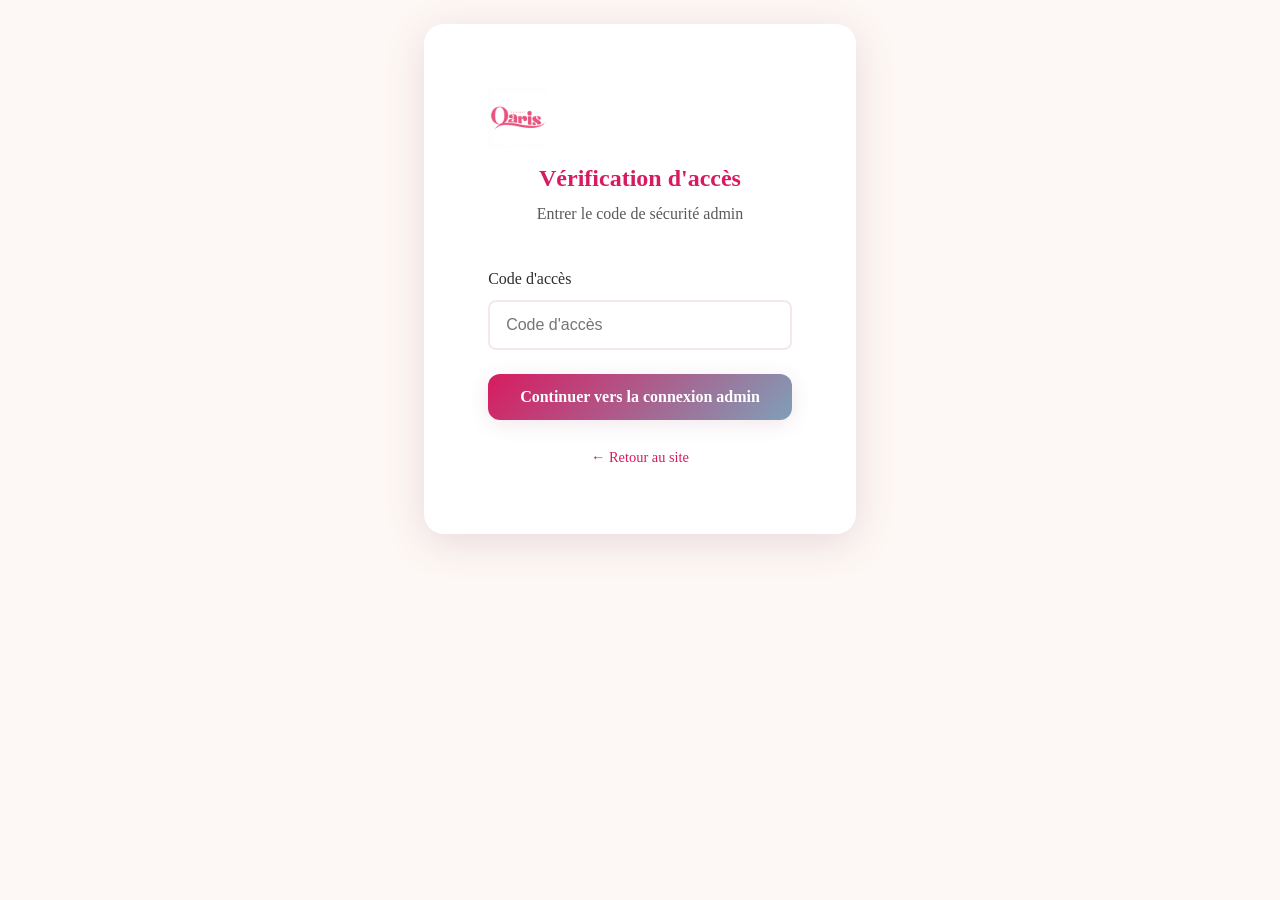
<file: docs/admin/pre-login.html>
<!DOCTYPE html>
<html lang="fr">
<head>
  <meta charset="UTF-8">
  <meta name="viewport" content="width=device-width, initial-scale=1.0">
  <meta name="description" content="Pré-authentification de l'espace administrateur du Cabinet QARIS.">
  <meta name="robots" content="noindex, nofollow">

  <title>Admin - Vérification d'accès | Cabinet QARIS</title>

  <link rel="stylesheet" href="../css/styles.css">
  <link rel="icon" type="image/png" href="../assets/images/logo-quaris.png">
</head>
<body class="admin-body">
  <main role="main">
    <div class="admin-card">
      <div class="admin-logo">
        <img src="../assets/images/logo-quaris.png" alt="Logo Cabinet QARIS">
        <h1>Vérification d'accès</h1>
        <p style="color: var(--text-medium); margin-top: 0.5rem;">Entrer le code de sécurité admin</p>
      </div>

      <form id="pre-login-form" class="admin-form" novalidate>
        <div class="form-group">
          <label for="access-code" class="form-label">Code d'accès</label>
          <input
            type="password"
            id="access-code"
            name="accessCode"
            class="form-input"
            placeholder="Code d'accès"
            required
            aria-required="true"
            autocomplete="one-time-code"
          >
        </div>

        <div id="pre-login-error" class="hidden" role="alert" style="color: #dc3545; margin-bottom: 1rem; text-align: center;">
          Code invalide.
        </div>

        <button type="submit" class="btn btn-primary" style="width: 100%;">
          Continuer vers la connexion admin
        </button>
      </form>

      <div style="text-align: center; margin-top: 1.5rem;">
        <a href="../index.html" style="color: var(--color-primary); font-size: 0.9rem;">← Retour au site</a>
      </div>
    </div>
  </main>

  <script src="../js/config.js" type="module"></script>
  <script src="../js/pre-login.js" type="module"></script>
</body>
</html>
</file>
<file: docs/css/styles.css>
/* ============================================
   CABINET QARIS - DESIGN SYSTEM
   ============================================ */

/* --------------------------------------------
   1. VARIABLES CSS
   -------------------------------------------- */
:root {
  /* ========== DESIGN TOKENS - 4 COULEURS OFFICIELLES QARIS ========== */
  --q-color-1: #E6B7B6;  /* Rose clair */
  --q-color-2: #7FA0B8;  /* Bleu-grise */
  --q-color-3: #E6A15A;  /* Orange */
  --q-color-4: #D81B60;  /* Rose fuchsia */
  
  /* Alias pour compatibilité */
  --qaris-rose-clair: #E6B7B6;
  --qaris-bleu-grise: #7FA0B8;
  --qaris-orange: #E6A15A;
  --qaris-rose-fuchsia: #D81B60;
  
  /* Couleurs principales - Identité QARIS */
  --color-primary: #D81B60;  /* Rose fuchsia (--q-color-4) */
  --color-primary-light: #E6B7B6;  /* Rose clair (--q-color-1) */
  --color-primary-dark: #7FA0B8;  /* Bleu-grise (--q-color-2) */
  
  /* Couleurs secondaires */
  --color-secondary: #E6A15A;  /* Orange (--q-color-3) */
  --color-secondary-light: #E6B7B6;  /* Rose clair (--q-color-1) */
  --color-secondary-dark: #D81B60;  /* Rose fuchsia (--q-color-4) */
  
  /* Couleurs neutres */
  --color-neutral: #7FA0B8;  /* Bleu-grise (--q-color-2) */
  --color-neutral-light: #E6B7B6;  /* Rose clair (--q-color-1) */
  
  /* Accents */
  --color-accent-blue: #7FA0B8;  /* Bleu-grise (--q-color-2) */
  --color-accent-dark: #2D2D2D;  /* Gris foncé (inchangé) */
  
  /* Couleurs de fond */
  --bg-white: #FFFFFF;
  --bg-cream: #FDF8F5;
  --bg-rose-light: #F9F0F3;
  --bg-rose-soft: #F5E8ED;
  
  /* Couleurs accentuées douces */
  --accent-soft-red: #E8A5A5;
  --accent-soft-yellow: #F5E6A3;
  --accent-soft-green: #A8D5BA;
  
  /* Texte */
  --text-dark: #2D2D2D;
  --text-medium: #5A5A5A;
  --text-light: #8A8A8A;
  --text-white: #FFFFFF;
  
  /* Ombres */
  --shadow-sm: 0 2px 8px rgba(138, 56, 86, 0.08);
  --shadow-md: 0 4px 20px rgba(138, 56, 86, 0.12);
  --shadow-lg: 0 8px 40px rgba(138, 56, 86, 0.16);
  --shadow-hover: 0 12px 48px rgba(138, 56, 86, 0.20);
  
  /* Rayons */
  --radius-sm: 8px;
  --radius-md: 12px;
  --radius-lg: 20px;
  --radius-xl: 28px;
  --radius-full: 50%;
  
  /* Espacements */
  --space-xs: 0.5rem;
  --space-sm: 1rem;
  --space-md: 1.5rem;
  --space-lg: 2.5rem;
  --space-xl: 4rem;
  --space-2xl: 6rem;
  --space-3xl: 8rem;
  
  /* Typographie */
  --font-primary: 'Segoe UI', Tahoma, Geneva, Verdana, sans-serif;
  --font-heading: 'Georgia', 'Times New Roman', serif;
  
  /* Transitions */
  --transition-fast: 0.2s ease;
  --transition-normal: 0.3s ease;
  --transition-slow: 0.5s ease;
  --transition-interactive-duration: 0.22s;
  --transition-interactive-ease: cubic-bezier(0.2, 0.7, 0.2, 1);
  
  /* Container */
  --container-max: 1200px;
  --container-padding: 1.5rem;
  --navbar-height: 80px;
}

/* ====== Contact-specific mobile alignment fixes ====== */
@media (max-width: 768px) {
  /* Ensure the contact social title is left-aligned at the edge like other headings */
  .contact-social {
    text-align: left;
  }

  .contact-social__title {
    text-align: left !important;
    width: 100%;
    margin-left: 0;
    margin-right: 0;
    display: block;
  }

  /* Keep the icon row centered under the left-aligned title */
  .contact-social__links {
    justify-content: center;
  }
}

/* --------------------------------------------
   2. RESET & BASE
   -------------------------------------------- */
*, *::before, *::after {
  box-sizing: border-box;
  margin: 0;
  padding: 0;
}

html {
  scroll-behavior: smooth;
  font-size: 16px;
}

body {
  font-family: 'Bricolage Grotesque';
  color: var(--text-dark);
  line-height: 1.6;
  background-color: var(--bg-white);
  overflow-x: hidden;
  display: flex;
  flex-direction: column;
  min-height: 100vh;
}

main {
  display: flex;
  flex-direction: column;
  flex: 1;
}

img {
  max-width: 100%;
  height: auto;
  display: block;
}

a {
  text-decoration: none;
  color: inherit;
  transition: color var(--transition-fast), background-color var(--transition-fast), transform var(--transition-fast), opacity var(--transition-fast), box-shadow var(--transition-fast);
}

ul, ol {
  list-style: none;
}

button {
  cursor: pointer;
  border: none;
  background: none;
  font-family: inherit;
}

/* --------------------------------------------
   3. TYPOGRAPHIE
   -------------------------------------------- */
h1, h2, h3, h4, h5, h6 {
  font-family: var(--font-heading);
  font-weight: 600;
  line-height: 1.2;
  color: var(--text-dark);
}

h1 {
  font-size: clamp(2rem, 5vw, 3.5rem);
}

h2 {
  font-size: clamp(1.75rem, 4vw, 2.75rem);
}

h3 {
  font-size: clamp(1.25rem, 3vw, 1.75rem);
}

h4 {
  font-size: clamp(1.1rem, 2vw, 1.35rem);
}

p {
  margin-bottom: var(--space-sm);
}

.text-center {
  text-align: center;
}

.text-primary {
  color: var(--color-primary);
}

.text-white {
  color: var(--text-white);
}

/* --------------------------------------------
   4. LAYOUT & CONTAINERS
   -------------------------------------------- */
.container {
  max-width: var(--container-max);
  margin: 0 auto;
  padding: 0 var(--container-padding);
}

.section {
  padding: var(--space-2xl) 0;
}

.section-sm {
  padding: var(--space-xl) 0;
}

.section-lg {
  padding: var(--space-3xl) 0;
}

/* ========== ÉVÉNEMENTS - Section CTA Full-Width ========== */
.events-cta {
  /* Perf/overflow: 100% évite le débordement horizontal lié au calcul 100vw */
  width: 100%;
  position: relative;
  left: 0;
  right: 0;
  margin-left: 0;
  margin-right: 0;
  padding: 0;
  display: flex;
  align-items: center;
  justify-content: center;
  flex: 1;
  min-height: auto;
}

.events-cta__inner {
  width: 100%;
  max-width: var(--container-max);
  padding: var(--space-2xl) var(--container-padding);
  display: flex;
  flex-direction: column;
  gap: var(--space-lg);
  align-items: center;
  text-align: center;
  height: 100%;
  justify-content: center;
}

/* Responsive pour mobile */
@media (max-width: 768px) {
  .events-cta__inner {
    padding: var(--space-xl) var(--container-padding);
  }
}

@media (max-width: 480px) {
  .events-cta__inner {
    padding: var(--space-lg) var(--container-padding);
  }
}

/* Backgrounds sections */
.bg-white {
  background-color: var(--bg-white);
}

.bg-cream {
  background-color: var(--bg-cream);
}

.bg-rose-light {
  background-color: var(--bg-rose-light);
}

.bg-rose-soft {
  background-color: var(--bg-rose-soft);
}

.bg-primary {
  background: linear-gradient(135deg, var(--color-primary) 0%, var(--color-primary-dark) 100%);
}

.bg-gradient-warm {
  background: linear-gradient(135deg, var(--bg-cream) 0%, var(--bg-rose-light) 50%, var(--bg-rose-soft) 100%);
}

.bg-gradient-hero {
  background: linear-gradient(135deg, var(--color-primary) 0%, var(--color-neutral) 50%, var(--color-accent-blue) 100%);
}

/* --------------------------------------------
   5. NAVIGATION
   -------------------------------------------- */
.navbar {
  position: fixed;
  top: 0;
  left: 0;
  right: 0;
  z-index: 1000;
  background: rgba(255, 255, 255, 0.95);
  backdrop-filter: blur(10px);
  box-shadow: var(--shadow-sm);
  transition: background-color var(--transition-normal), box-shadow var(--transition-normal);
}

.navbar-container {
  display: flex;
  align-items: center;
  justify-content: space-between;
  height: var(--navbar-height);
  max-width: var(--container-max);
  margin: 0 auto;
  padding: 0 var(--container-padding);
}

.navbar-logo {
  display: flex;
  align-items: center;
  gap: var(--space-sm);
}

.navbar-logo img {
  height: 68px;
  width: auto;
}

.navbar-logo-text {
  font-family: var(--font-heading);
  font-size: 1.5rem;
  font-weight: 700;
  color: var(--color-primary);
}

.navbar-menu {
  display: flex;
  align-items: center;
  gap: var(--space-md);
}

.navbar-link {
  display: inline-flex;
  align-items: center;
  justify-content: center;
  min-height: 44px;
  font-size: 0.95rem;
  font-weight: 500;
  color: var(--text-dark);
  padding: 0.5rem 1rem;
  border: 2px solid transparent;
  border-radius: var(--radius-sm);
  transition: color var(--transition-fast), background-color var(--transition-fast), border-color var(--transition-fast), box-shadow var(--transition-fast), transform var(--transition-fast);
}

.navbar-link:hover {
  color: var(--color-primary);
  background-color: var(--bg-rose-light);
}

.navbar-link.is-active {
  color: var(--color-primary);
  background-color: var(--bg-rose-soft);
  border: 2px solid var(--color-primary);
  font-weight: 600;
  box-shadow: 0 4px 14px rgba(138, 56, 86, 0.14);
}

.navbar-link:focus {
  outline: 2px solid var(--color-primary);
  outline-offset: 2px;
}

/* Mobile menu toggle */
.navbar-toggle {
  display: none;
  flex-direction: column;
  min-width: 44px;
  min-height: 44px;
  gap: 5px;
  padding: 0.5rem;
  background: none;
  border: none;
  cursor: pointer;
  z-index: 1001;
}

.navbar-toggle span {
  display: block;
  width: 25px;
  height: 3px;
  background-color: var(--color-primary);
  border-radius: 3px;
  transition: transform var(--transition-fast), opacity var(--transition-fast), background-color var(--transition-fast);
}

/* Animation du hamburger quand le menu est ouvert */
.navbar-toggle.is-active span:nth-child(1) {
  transform: rotate(45deg) translate(5px, 5px);
}

.navbar-toggle.is-active span:nth-child(2) {
  opacity: 0;
}

.navbar-toggle.is-active span:nth-child(3) {
  transform: rotate(-45deg) translate(7px, -6px);
}

/* --------------------------------------------
   6. BOUTONS
   -------------------------------------------- */
.btn {
  display: inline-flex;
  align-items: center;
  justify-content: center;
  min-height: 44px;
  gap: 0.5rem;
  padding: 0.875rem 2rem;
  font-size: 1rem;
  font-weight: 600;
  border-radius: var(--radius-md);
  transition: transform var(--transition-normal), box-shadow var(--transition-normal), background-color var(--transition-normal), color var(--transition-normal), border-color var(--transition-normal);
  cursor: pointer;
  border: none;
}

.btn-primary {
  background: linear-gradient(135deg, var(--color-primary) 0%, var(--color-primary-dark) 100%);
  color: var(--text-white);
  box-shadow: var(--shadow-md);
}

.btn-primary:hover {
  transform: translateY(-2px);
  box-shadow: var(--shadow-hover);
  background: linear-gradient(135deg, var(--color-primary-light) 0%, var(--color-primary) 100%);
}

.btn-secondary {
  background: var(--bg-white);
  color: var(--color-primary);
  border: 2px solid var(--color-primary);
}

.btn-secondary:hover {
  background: var(--color-primary);
  color: var(--text-white);
  transform: translateY(-2px);
}

.btn-accent {
  background: linear-gradient(135deg, var(--color-accent-blue) 0%, var(--color-neutral) 100%);
  color: var(--text-white);
  box-shadow: var(--shadow-md);
}

.btn-accent:hover {
  transform: translateY(-2px);
  box-shadow: var(--shadow-hover);
}

.btn-ghost {
  background: transparent;
  color: var(--color-primary);
  border: 2px solid transparent;
}

.btn-ghost:hover {
  border-color: var(--color-primary);
  background: var(--bg-rose-light);
}

/* Style spécial pour bouton ghost sur fond primaire (CTA section) */
.btn-ghost-on-primary {
  background: transparent;
  color: white;
  border: 2px solid white;
  transition: background-color var(--transition-normal), color var(--transition-normal), border-color var(--transition-normal), transform var(--transition-normal), box-shadow var(--transition-normal);
}

.btn-ghost-on-primary:hover {
  background: white;
  color: var(--color-primary);
  border-color: white;
}

.btn-sm {
  padding: 0.625rem 1.5rem;
  font-size: 0.9rem;
}

.btn-lg {
  padding: 1rem 2.5rem;
  font-size: 1.1rem;
}

/* --------------------------------------------
   7. CARDS
   -------------------------------------------- */
.card {
  background: var(--bg-white);
  border-radius: var(--radius-lg);
  box-shadow: var(--shadow-md);
  overflow: hidden;
  transition: transform var(--transition-normal), box-shadow var(--transition-normal), background-color var(--transition-normal), border-color var(--transition-normal);
}

.card:hover {
  transform: translateY(-8px);
  box-shadow: var(--shadow-hover);
}

.card-image {
  width: 100%;
  height: 260px;
  object-position: center;
  object-fit: cover;
  display: block;
}

.card-image-top {
  object-position: center top;
}

.card-carousel {
  position: relative;
  width: 100%;
  height: 260px;
  overflow: hidden;
  background: var(--bg-cream);
}

.card-carousel-slide {
  position: absolute;
  inset: 0;
  width: 100%;
  height: 100%;
  object-fit: cover;
  object-position: center top;
  opacity: 0;
  transition: opacity var(--transition-normal);
}

.card-carousel-slide.is-active {
  opacity: 1;
  z-index: 1;
}

.card-carousel-btn {
  position: absolute;
  top: 50%;
  transform: translateY(-50%);
  width: 44px;
  height: 44px;
  border-radius: var(--radius-full);
  border: 1px solid rgba(255, 255, 255, 0.75);
  background: rgba(0, 0, 0, 0.45);
  color: var(--text-white);
  display: inline-flex;
  align-items: center;
  justify-content: center;
  z-index: 2;
  transition: background-color var(--transition-fast), transform var(--transition-fast);
}

.card-carousel-btn--prev {
  left: 10px;
}

.card-carousel-btn--next {
  right: 10px;
}

.card-carousel-btn--zoom {
  top: 12px;
  right: 10px;
  transform: none;
  width: 44px;
  height: 44px;
}

.card-carousel-btn:hover {
  background: rgba(0, 0, 0, 0.62);
}

.card-carousel-btn:focus-visible {
  outline: 2px solid var(--text-white);
  outline-offset: 2px;
}

.card-carousel.is-single-slide .card-carousel-btn--prev,
.card-carousel.is-single-slide .card-carousel-btn--next {
  display: none;
}

body.lightbox-open {
  overflow: hidden;
}

.image-lightbox {
  position: fixed;
  inset: 0;
  z-index: 1600;
  display: grid;
  place-items: center;
  padding: 20px;
}

.image-lightbox[hidden] {
  display: none;
}

.image-lightbox__backdrop {
  position: absolute;
  inset: 0;
  background: rgba(0, 0, 0, 0.78);
}

.image-lightbox__dialog {
  position: relative;
  z-index: 1;
  max-width: min(92vw, 980px);
  max-height: 92vh;
  width: fit-content;
}

.image-lightbox__image {
  max-width: 100%;
  max-height: 92vh;
  width: auto;
  height: auto;
  object-fit: contain;
  border-radius: var(--radius-md);
  box-shadow: 0 14px 42px rgba(0, 0, 0, 0.45);
}

.image-lightbox__close {
  position: absolute;
  top: 10px;
  right: 10px;
  width: 44px;
  height: 44px;
  border-radius: var(--radius-full);
  border: 1px solid rgba(255, 255, 255, 0.75);
  background: rgba(0, 0, 0, 0.56);
  color: var(--text-white);
  display: inline-flex;
  align-items: center;
  justify-content: center;
}

.image-lightbox__close:hover {
  background: rgba(0, 0, 0, 0.72);
}

.image-lightbox__close:focus-visible {
  outline: 2px solid var(--text-white);
  outline-offset: 2px;
}

.card-body {
  padding: var(--space-md);
}

.card-title {
  font-size: 1.25rem;
  margin-bottom: var(--space-xs);
  color: var(--color-primary);
}

.card-text {
  color: var(--text-medium);
  margin-bottom: var(--space-sm);
}

.testimonials-grid {
  align-items: stretch;
}

.testimonials-grid > .card {
  height: 100%;
  min-height: 520px;
  display: flex;
}

.testimonials-grid .card-body {
  display: flex;
  flex-direction: column;
  width: 100%;
}

.testimonials-grid .card-title {
  display: -webkit-box;
  -webkit-box-orient: vertical;
  -webkit-line-clamp: 2;
  line-clamp: 2;
  overflow: hidden;
}

.testimonials-grid .card-text {
  display: -webkit-box;
  -webkit-box-orient: vertical;
  -webkit-line-clamp: 4;
  line-clamp: 4;
  overflow: hidden;
}

.testimonials-grid .testimonial-details {
  margin-top: var(--space-sm);
}

.testimonials-grid .testimonial-details-content {
  max-height: 220px;
  overflow-y: auto;
  padding-right: 0.25rem;
}

.testimonials-grid .card-footer {
  margin-top: var(--space-sm);
}

.testimonial-details {
  margin-top: var(--space-sm);
  padding-top: var(--space-sm);
  border-top: 1px solid var(--bg-rose-soft);
}

.testimonial-details summary {
  display: inline-flex;
  align-items: center;
  gap: 0.35rem;
  cursor: pointer;
  font-weight: 600;
  color: var(--color-primary);
  list-style: none;
}

.testimonial-details summary::-webkit-details-marker {
  display: none;
}

.testimonial-details summary::after {
  content: '+';
  font-size: 1rem;
  line-height: 1;
}

.testimonial-details[open] summary::after {
  content: '-';
}

.testimonial-details summary:focus-visible {
  outline: 2px solid var(--color-primary);
  outline-offset: 3px;
  border-radius: var(--radius-sm);
}

.testimonial-details-content {
  margin-top: var(--space-sm);
  display: grid;
  gap: var(--space-sm);
}

.testimonial-details-content p {
  color: var(--text-medium);
  margin: 0;
}

@media (max-width: 992px) {
  .testimonials-grid > .card {
    min-height: 500px;
  }
}

@media (max-width: 768px) {
  .testimonials-grid > .card {
    min-height: auto;
  }

  .testimonials-grid .card-title,
  .testimonials-grid .card-text {
    min-height: 0;
    -webkit-line-clamp: unset;
    line-clamp: unset;
  }

  .testimonials-grid .testimonial-details-content {
    max-height: none;
    overflow: visible;
    padding-right: 0;
  }
}

.card-footer {
  padding: var(--space-sm) var(--space-md);
  border-top: 1px solid var(--bg-rose-soft);
  display: flex;
  justify-content: space-between;
  align-items: center;
}

/* Card variants */
.card-featured {
  border: 2px solid var(--color-primary);
}

.card-soft {
  background: var(--bg-cream);
  box-shadow: var(--shadow-sm);
}

.card-soft:hover {
  box-shadow: var(--shadow-md);
}

/* --------------------------------------------
   8. HERO SECTION
   -------------------------------------------- */
.hero {
  position: relative;
  overflow: hidden;
  min-height: clamp(640px, 100svh, 860px);
  isolation: isolate;
  background: radial-gradient(circle at 15% 22%, rgba(230, 183, 182, 0.5) 0%, rgba(230, 183, 182, 0) 58%),
    radial-gradient(circle at 86% 18%, rgba(127, 160, 184, 0.4) 0%, rgba(127, 160, 184, 0) 52%),
    linear-gradient(136deg, #e6b7b6 0%, #cd9ec5 44%, #8db7cd 100%);
}

.hero::before,
.hero::after {
  content: '';
  position: absolute;
  inset: 0;
  pointer-events: none;
}

.hero::before {
  z-index: 0;
  background:
    linear-gradient(105deg, rgba(34, 18, 50, 0.6) 5%, rgba(66, 28, 82, 0.36) 44%, rgba(34, 18, 50, 0.08) 76%),
    linear-gradient(28deg, rgba(216, 27, 96, 0.18) 0%, rgba(90, 104, 182, 0.24) 100%);
}

.hero::after {
  z-index: 1;
  background: radial-gradient(circle at center, rgba(0, 0, 0, 0) 38%, rgba(13, 8, 22, 0.24) 100%);
}

.hero-bg {
  position: absolute;
  inset: -2%;
  z-index: -1;
  transform: translateY(-1.5%) scale(1.03);
  transition: transform 700ms ease, filter 700ms ease;
}

.hero-bg-image {
  width: 100%;
  height: 100%;
  object-fit: cover;
  object-position: center 0%;
  opacity: 0.34;
  filter: saturate(106%);
}

.hero__container {
  max-width: 1200px;
  margin: 0 auto;
  padding: clamp(100px, 9vw, 132px) 24px clamp(52px, 6vw, 96px);
  display: grid;
  grid-template-columns: 1.15fr 0.85fr;
  align-items: center;
  gap: clamp(20px, 3vw, 48px);
  position: relative;
  z-index: 2;
}

.hero__content {
  background: rgba(255, 255, 255, 0.18);
  backdrop-filter: blur(12px);
  -webkit-backdrop-filter: blur(12px);
  border: 1px solid rgba(255, 255, 255, 0.28);
  border-radius: 22px;
  padding: clamp(18px, 2.5vw, 32px);
  box-shadow: 0 18px 55px rgba(20, 10, 30, 0.18);
  color: var(--text-white);
}

.hero__badge {
  display: inline-flex;
  align-items: center;
  gap: 10px;
  padding: 8px 12px;
  border-radius: 999px;
  font-weight: 600;
  letter-spacing: 0.02em;
  background: rgba(255, 255, 255, 0.22);
  border: 1px solid rgba(255, 255, 255, 0.3);
  margin-bottom: 12px;
  color: rgba(255, 255, 255, 0.98);
}

.hero-title {
  font-size: clamp(2.4rem, 5vw, 4rem);
  line-height: 1.08;
  letter-spacing: -0.012em;
  margin-bottom: 0;
  color: var(--text-white);
  text-shadow: 0 14px 28px rgba(11, 5, 18, 0.34);
}

.hero__rule {
  width: 88px;
  height: 6px;
  border-radius: 999px;
  margin: 14px 0 18px;
  background: linear-gradient(90deg, rgba(220, 40, 120, 1), rgba(120, 70, 180, 1));
  opacity: 0.9;
}

.hero-subtitle {
  font-size: clamp(1.05rem, 2vw, 1.35rem);
  line-height: 1.55;
  margin-bottom: 0;
  max-width: 56ch;
  color: rgba(255, 255, 255, 0.96);
  text-shadow: 0 2px 8px rgba(0, 0, 0, 0.24);
}

.hero-cta {
  display: flex;
  gap: 12px;
  justify-content: flex-start;
  flex-wrap: wrap;
  margin-top: clamp(18px, 2.2vw, 28px);
}

/* Keep CTA buttons centered in pre-footer sections across pages */
.section.bg-primary .section-header > .hero-cta,
.events-cta .section-header > .hero-cta {
  justify-content: center;
}

.hero .btn {
  width: auto;
}

.hero .btn:focus-visible {
  outline: 3px solid rgba(255, 255, 255, 0.95);
  outline-offset: 2px;
  box-shadow: 0 0 0 6px rgba(120, 70, 180, 0.28);
}

.hero__media {
  position: relative;
  display: flex;
  align-items: center;
  justify-content: center;
  width: min(100%, 470px);
  aspect-ratio: 4 / 5;
  min-height: 0;
  background: transparent;
  perspective: 1400px;
  transform-style: preserve-3d;
}

.hero__media::before {
  content: '';
  position: absolute;
  width: clamp(260px, 68%, 420px);
  aspect-ratio: 1 / 1;
  border-radius: 50%;
  background: radial-gradient(circle, rgba(255, 255, 255, 0.45) 0%, rgba(222, 180, 207, 0.22) 45%, rgba(127, 160, 184, 0.02) 75%);
  transform: translate(8%, 10%);
  filter: blur(6px);
  z-index: -1;
  transition: opacity 450ms ease;
}

.hero__slide {
  position: absolute;
  inset: 0;
  width: 100%;
  height: 100%;
  object-fit: cover;
  object-position: center top;
  border-radius: 24px;
  border: 1px solid rgba(255, 255, 255, 0.35);
  box-shadow: 0 24px 54px rgba(18, 9, 28, 0.34);
  backface-visibility: hidden;
  -webkit-backface-visibility: hidden;
  transform: rotateY(-180deg) translateY(var(--hero-parallax, 0px));
  transition: box-shadow 400ms ease, border-color 300ms ease;
}

.hero__slide.is-active {
  transform: rotateY(0deg) translateY(var(--hero-parallax, 0px));
  z-index: 2;
}

.hero__slide.is-next {
  transform: rotateY(-180deg) translateY(var(--hero-parallax, 0px));
  z-index: 1;
}

.hero__media.is-flipping::before {
  opacity: 0;
}

.hero__media.is-flipping .hero__slide {
  /* Perf: n'activer will-change que pendant l'animation la plus coûteuse */
  will-change: transform;
  box-shadow: none;
  border-color: rgba(255, 255, 255, 0.1);
  transition: transform 2200ms cubic-bezier(0.2, 0.7, 0.1, 1), box-shadow 300ms ease, border-color 300ms ease;
}

.hero__media.is-flipping .hero__slide.is-active {
  transform: rotateY(180deg) translateY(var(--hero-parallax, 0px));
}

.hero__media.is-flipping .hero__slide.is-next {
  transform: rotateY(0deg) translateY(var(--hero-parallax, 0px));
}

.hero:hover .hero-bg {
  transform: translateY(-2.5%) scale(1.045);
  filter: saturate(112%);
}

.hero:hover .hero__slide {
  --hero-parallax: -6px;
  box-shadow: 0 28px 58px rgba(18, 9, 28, 0.4);
}

@media (max-width: 980px) {
  .hero {
    min-height: auto;
  }

  .hero__container {
    grid-template-columns: 1fr;
    text-align: center;
    padding: calc(var(--navbar-height) + 28px) 20px 42px;
  }

  .hero__content {
    margin: 0 auto;
  }

  .hero__rule {
    margin-left: auto;
    margin-right: auto;
  }

  .hero-subtitle {
    margin-left: auto;
    margin-right: auto;
  }

  .hero-cta {
    justify-content: center;
  }

  .hero__media {
    order: 2;
    width: min(100%, 480px);
    margin: 0 auto;
    aspect-ratio: 4 / 5;
  }

  .hero__media::before {
    transform: translate(0, 8%);
  }
}

@media (max-width: 768px) {
  .hero__slide {
    object-fit: cover;
    object-position: center top;
  }
}

@media (max-width: 520px) {
  .hero__container {
    padding: calc(var(--navbar-height) + 20px) 16px 36px;
    gap: 18px;
  }

  .hero-title {
    font-size: clamp(1.75rem, 8.8vw, 2.35rem);
    line-height: 1.12;
  }

  .hero__badge {
    font-size: 0.82rem;
  }

  .hero-cta {
    flex-direction: column;
    align-items: stretch;
  }

  .hero .btn {
    width: 100%;
  }

  .hero__slide {
    width: 100%;
  }

  .hero__media {
    width: 100%;
    max-width: 360px;
    aspect-ratio: 4 / 5;
  }
}

@media (max-width: 380px) {
  .hero__badge {
    font-size: 0.76rem;
    line-height: 1.35;
    text-align: center;
  }
}

@media (prefers-reduced-motion: reduce) {
  .hero-bg,
  .hero__slide,
  .hero .btn {
    transition: none;
  }

  .hero-bg,
  .hero__slide {
    transform: none !important;
  }

  .hero:hover .hero-bg,
  .hero:hover .hero__slide {
    transform: none !important;
  }
}

/* --------------------------------------------
   9. SECTIONS CONTENT
   -------------------------------------------- */
.section-header {
  text-align: center;
  max-width: 700px;
  margin: 0 auto var(--space-xl);
}

.section-title {
  color: var(--color-primary);
  margin-bottom: var(--space-sm);
}

.section-subtitle {
  color: var(--text-medium);
  font-size: 1.1rem;
}

/* Grids */
.grid {
  display: grid;
  gap: var(--space-md);
}

.grid-2 {
  grid-template-columns: repeat(2, 1fr);
}

.grid-3 {
  grid-template-columns: repeat(3, 1fr);
}

.grid-4 {
  grid-template-columns: repeat(4, 1fr);
}

/* Responsive grids */
@media (max-width: 992px) {
  .grid-3,
  .grid-4 {
    grid-template-columns: repeat(2, 1fr);
  }
}

@media (max-width: 768px) {
  .grid-2,
  .grid-3,
  .grid-4 {
    grid-template-columns: 1fr;
  }
}

/* Features list */
.feature-item {
  display: flex;
  align-items: flex-start;
  gap: var(--space-sm);
  padding: var(--space-md);
  background: var(--bg-white);
  border-radius: var(--radius-md);
  box-shadow: var(--shadow-sm);
  transition: transform var(--transition-normal), box-shadow var(--transition-normal), background-color var(--transition-normal), border-color var(--transition-normal);
}

.feature-item:hover {
  box-shadow: var(--shadow-md);
  transform: translateY(-4px);
}

.feature-icon {
  width: 50px;
  height: 50px;
  min-width: 50px;
  display: flex;
  align-items: center;
  justify-content: center;
  background: linear-gradient(135deg, var(--color-primary) 0%, var(--color-primary-light) 100%);
  border-radius: var(--radius-md);
  color: var(--text-white);
  font-size: 1.25rem;
}

.feature-content h4 {
  margin-bottom: 0.5rem;
  color: var(--color-primary);
}

.feature-content p {
  color: var(--text-medium);
  margin: 0;
  font-size: 0.95rem;
}

/* --------------------------------------------
   10. ABOUT SECTION
   -------------------------------------------- */
.about-container {
  display: grid;
  grid-template-columns: 1fr 1fr;
  gap: var(--space-xl);
  align-items: center;
}

.about-image {
  position: relative;
  overflow: hidden;
  border-radius: var(--radius-lg);
}

.about-image img {
  border-radius: var(--radius-lg);
  box-shadow: var(--shadow-lg);
  transition: transform var(--transition-normal), filter var(--transition-normal), box-shadow var(--transition-normal);
  width: 100%;
}

.about-image:hover img {
  transform: scale(1.05);
  filter: brightness(1.05);
}

.about-image-frame {
  position: absolute;
  top: 20px;
  left: 20px;
  right: -20px;
  bottom: -20px;
  border: 3px solid var(--color-primary);
  border-radius: var(--radius-lg);
  z-index: -1;
  transition: transform var(--transition-normal), border-color var(--transition-normal);
}

.about-image:hover .about-image-frame {
  transform: translate(-5px, -5px);
}

.about-content h2 {
  color: var(--color-primary);
  margin-bottom: var(--space-md);
}

.about-content p {
  color: var(--text-medium);
  margin-bottom: var(--space-md);
}

.about-stats {
  display: grid;
  grid-template-columns: repeat(3, 1fr);
  gap: var(--space-md);
  margin-top: var(--space-lg);
}

.stat-item {
  text-align: center;
  padding: var(--space-md);
  background: var(--bg-rose-light);
  border-radius: var(--radius-md);
}

.stat-number {
  font-size: 2rem;
  font-weight: 700;
  color: var(--color-primary);
  display: block;
}

.stat-label {
  font-size: 0.875rem;
  color: var(--text-medium);
}

/* Director card */
.director-card {
  display: grid;
  grid-template-columns: 300px 1fr;
  gap: var(--space-xl);
  background: var(--bg-white);
  border-radius: var(--radius-lg);
  box-shadow: var(--shadow-lg);
  overflow: hidden;
}

.director-image {
  position: relative;
  overflow: hidden;
}

.director-image img {
  width: 100%;
  height: 100%;
  object-fit: cover;
  transition: transform var(--transition-slow), filter var(--transition-slow);
}

.director-image:hover img {
  transform: scale(1.1) rotate(2deg);
  filter: brightness(1.1) contrast(1.05);
}

.director-image::after {
  content: '';
  position: absolute;
  top: 0;
  left: 0;
  right: 0;
  bottom: 0;
  background: linear-gradient(135deg, rgba(138, 56, 86, 0.2) 0%, transparent 100%);
  opacity: 0;
  transition: opacity var(--transition-normal);
}

.director-image:hover::after {
  opacity: 1;
}

.director-info {
  padding: var(--space-lg);
}

.director-info h3 {
  color: var(--color-primary);
  margin-bottom: var(--space-xs);
}

.director-role {
  color: var(--color-secondary);
  font-weight: 500;
  margin-bottom: var(--space-md);
}

.director-bio {
  color: var(--text-medium);
  margin-bottom: var(--space-md);
}

.director-contact {
  display: flex;
  flex-direction: column;
  gap: var(--space-xs);
}

.director-contact a {
  display: flex;
  align-items: center;
  gap: 0.5rem;
  color: var(--color-primary);
  font-weight: 500;
}

.director-contact a:hover {
  color: var(--color-primary-dark);
}

.director-social {
  display: flex;
  gap: var(--space-sm);
  margin-top: var(--space-md);
}

.director-social a {
  width: 44px;
  height: 44px;
  display: flex;
  align-items: center;
  justify-content: center;
  background: var(--bg-rose-light);
  border-radius: var(--radius-full);
  color: var(--color-primary);
  transition: background-color var(--transition-fast), color var(--transition-fast), transform var(--transition-fast), box-shadow var(--transition-fast);
}

.director-social a:hover {
  background: var(--color-primary);
  color: var(--text-white);
}

/* --------------------------------------------
   11. EVENTS SECTION
   -------------------------------------------- */
.events-filter-section {
  text-align: center;
  margin-bottom: var(--space-xl);
}

.events-filter-title {
  font-size: 1.1rem;
  font-weight: 600;
  color: var(--text-dark);
  margin-bottom: var(--space-xs);
  text-transform: uppercase;
  letter-spacing: 1px;
}

.events-filter-line {
  width: 60px;
  height: 3px;
  background: var(--color-primary);
  margin: 0 auto var(--space-md);
  border-radius: 2px;
}

.events-tabs {
  display: flex;
  justify-content: center;
  gap: var(--space-sm);
  flex-wrap: wrap;
}

.tab-btn {
  padding: 0.75rem 1.5rem;
  min-height: 44px;
  font-size: 1rem;
  font-weight: 500;
  color: var(--text-medium);
  background: var(--bg-white);
  border: 2px solid var(--bg-rose-soft);
  border-radius: var(--radius-md);
  cursor: pointer;
  transition: color var(--transition-fast), background-color var(--transition-fast), border-color var(--transition-fast), box-shadow var(--transition-fast), transform var(--transition-fast);
}

.tab-btn:hover {
  background: var(--bg-rose-soft);
  border-color: var(--color-primary);
  color: var(--color-primary);
}

.tab-btn.is-active {
  background: var(--color-primary);
  color: var(--text-white);
  border-color: var(--color-primary);
}

.tab-btn.is-active:hover {
  background: var(--color-primary-dark);
  border-color: var(--color-primary-dark);
}

.events-grid {
  display: grid;
  grid-template-columns: repeat(3, minmax(0, 1fr));
  gap: var(--space-md);
  align-items: stretch;
}

.past-events-grid {
  display: grid;
  grid-template-columns: repeat(3, minmax(0, 1fr));
  gap: var(--space-md);
  align-items: stretch;
}

.past-event-card {
  max-width: none;
  width: 100%;
  margin: 0;
  height: 100%;
  display: flex;
  flex-direction: column;
}

.past-event-carousel {
  height: clamp(200px, 22vw, 280px);
}

.past-event-carousel .card-carousel-slide {
  object-position: center;
}

.past-event-title {
  color: var(--color-primary);
  font-size: 1.05rem;
  line-height: 1.35;
  margin-bottom: var(--space-xs);
}

.past-event-description {
  font-size: 0.92rem;
  line-height: 1.5;
  margin-bottom: 0;
}

.past-event-card .card-body {
  padding: var(--space-sm);
}

.event-card {
  background: var(--bg-white);
  border-radius: var(--radius-lg);
  box-shadow: var(--shadow-md);
  overflow: hidden;
  transition: transform var(--transition-normal), box-shadow var(--transition-normal), background-color var(--transition-normal), border-color var(--transition-normal);
  display: flex;
  flex-direction: column;
  height: 100%;
}

.event-card.fade-in {
  animation: fadeIn 0.4s ease-in-out;
}

.event-card:hover {
  transform: translateY(-8px);
  box-shadow: var(--shadow-hover);
}

.event-badge {
  position: absolute;
  top: var(--space-sm);
  left: var(--space-sm);
  padding: 0.375rem 0.875rem;
  font-size: 0.75rem;
  font-weight: 600;
  text-transform: uppercase;
  border-radius: var(--radius-sm);
}

.event-badge-formation {
  background: var(--accent-soft-red);
  color: var(--color-primary-dark);
}

.event-badge-atelier {
  background: var(--accent-soft-yellow);
  color: var(--color-accent-dark);
}

.event-badge-evenement {
  background: var(--accent-soft-green);
  color: var(--color-neutral);
}

.event-image-wrapper {
  position: relative;
}

.event-image {
  width: 100%;
  height: 200px;
  object-fit: cover;
}

.event-content {
  padding: var(--space-md);
  display: flex;
  flex-direction: column;
  gap: 0.35rem;
  flex: 1;
}

.event-date {
  display: flex;
  align-items: center;
  gap: 0.5rem;
  font-size: 0.875rem;
  color: var(--color-secondary);
  margin-bottom: var(--space-xs);
}

.event-title {
  font-size: 1.25rem;
  color: var(--color-primary);
  margin-bottom: var(--space-xs);
}

.event-description {
  color: var(--text-medium);
  font-size: 0.95rem;
  margin-bottom: 0;
}

.event-text {
  color: var(--text-medium);
  font-size: 0.9rem;
  margin-top: 0;
  margin-bottom: var(--space-sm);
}

.event-meta {
  display: flex;
  justify-content: space-between;
  align-items: center;
  padding-top: var(--space-sm);
  border-top: 1px solid var(--bg-rose-soft);
  gap: var(--space-sm);
  margin-top: auto;
}

@media (max-width: 1100px) {
  .events-grid {
    grid-template-columns: repeat(2, minmax(0, 1fr));
  }

  .past-events-grid {
    grid-template-columns: repeat(2, minmax(0, 1fr));
  }

  .past-event-carousel {
    height: 240px;
  }
}

@media (max-width: 768px) {
  .events-grid {
    grid-template-columns: 1fr;
  }

  .past-events-grid {
    grid-template-columns: 1fr;
  }

  .past-event-carousel {
    height: 300px;
  }
}

.event-price {
  font-weight: 700;
  color: var(--color-primary);
  flex-shrink: 0;
}

/* Responsivité mobile pour les boutons */
@media (max-width: 768px) {
  .event-meta {
    justify-content: space-between;
    flex-wrap: wrap;
  }
  
  .event-meta .btn {
    width: auto;
    flex-shrink: 0;
  }
}

@media (max-width: 480px) {
  .event-meta {
    justify-content: space-between;
  }
  
  .event-meta .btn {
    width: auto;
    flex-shrink: 0;
  }
}

/* --------------------------------------------
   12. CONTACT SECTION
   -------------------------------------------- */
.contact-container {
  display: grid;
  grid-template-columns: 1fr 1fr;
  gap: var(--space-xl);
}

.contact-info {
  display: flex;
  flex-direction: column;
  gap: var(--space-md);
}

.contact-card {
  display: flex;
  align-items: flex-start;
  gap: var(--space-sm);
  padding: var(--space-md);
  background: var(--bg-white);
  border-radius: var(--radius-md);
  box-shadow: var(--shadow-sm);
}

.contact-icon {
  width: 50px;
  height: 50px;
  min-width: 50px;
  display: flex;
  align-items: center;
  justify-content: center;
  background: var(--bg-rose-light);
  border-radius: var(--radius-md);
  color: var(--color-primary);
  font-size: 1.25rem;
}

.contact-details h4 {
  color: var(--color-primary);
  margin-bottom: 0.25rem;
}

.contact-details p {
  color: var(--text-medium);
  margin: 0;
}

.contact-form-wrapper {
  background: var(--bg-white);
  padding: var(--space-lg);
  border-radius: var(--radius-lg);
  box-shadow: var(--shadow-md);
}

.contact-form-wrapper h3 {
  color: var(--color-primary);
  margin-bottom: var(--space-md);
}

.form-group {
  margin-bottom: var(--space-md);
}

.form-label {
  display: block;
  margin-bottom: 0.5rem;
  font-weight: 500;
  color: var(--text-dark);
}

.form-input,
.form-textarea,
.form-select {
  width: 100%;
  padding: 0.875rem 1rem;
  font-size: 1rem;
  border: 2px solid var(--bg-rose-soft);
  border-radius: var(--radius-sm);
  background: var(--bg-white);
  color: var(--text-dark);
  transition: border-color var(--transition-fast), box-shadow var(--transition-fast), background-color var(--transition-fast);
}

.form-input:focus,
.form-textarea:focus,
.form-select:focus {
  outline: none;
  border-color: var(--color-primary);
  box-shadow: 0 0 0 3px rgba(138, 56, 86, 0.1);
}

.form-textarea {
  min-height: 150px;
  resize: vertical;
}

.form-checkbox-wrapper {
  display: flex;
  align-items: flex-start;
  gap: 0.5rem;
}

.form-checkbox {
  width: 20px;
  height: 20px;
  margin-top: 2px;
  accent-color: var(--color-primary);
}

.form-checkbox-label {
  font-size: 0.9rem;
  color: var(--text-medium);
}

.map-container {
  margin-top: var(--space-xl);
  border-radius: var(--radius-lg);
  overflow: hidden;
  box-shadow: var(--shadow-md);
}

.map-container iframe {
  width: 100%;
  height: 400px;
  border: none;
}

/* --------------------------------------------
   13. ADMIN PAGES
   -------------------------------------------- */
.admin-body {
  background: var(--bg-cream);
  min-height: 100vh;
  display: flex;
  align-items: center;
  justify-content: center;
  padding: var(--space-md);
}

.admin-card {
  width: 100%;
  max-width: 450px;
  background: var(--bg-white);
  padding: var(--space-xl);
  border-radius: var(--radius-lg);
  box-shadow: var(--shadow-lg);
}

.admin-logo {
  text-align: center;
  margin-bottom: var(--space-lg);
}

.admin-logo img {
  height: 60px;
  margin-bottom: var(--space-sm);
}

.admin-logo h1 {
  font-size: 1.5rem;
  color: var(--color-primary);
}

.admin-form .form-group {
  margin-bottom: var(--space-md);
}

.admin-dashboard {
  display: grid;
  grid-template-columns: 280px 1fr;
  min-height: 100vh;
}

/* Responsivité mobile - Sidebar mince */
@media (max-width: 768px) {
  .admin-dashboard {
    grid-template-columns: 80px 1fr;
  }
}

@media (max-width: 480px) {
  .admin-dashboard {
    grid-template-columns: 80px 1fr;
  }
}

.admin-sidebar {
  background: var(--color-accent-dark);
  color: var(--text-white);
  padding: var(--space-lg);
}

.admin-sidebar-logo {
  display: flex;
  align-items: center;
  gap: var(--space-sm);
  margin-bottom: var(--space-xl);
}

@media (max-width: 768px) {
  .admin-sidebar-logo {
    margin-bottom: var(--space-md);
  }
}

.admin-sidebar-logo img {
  height: 40px;
}

.admin-sidebar-logo span {
  font-family: var(--font-heading);
  font-size: 1.25rem;
  font-weight: 600;
}

.admin-nav {
  display: flex;
  flex-direction: column;
  gap: var(--space-xs);
}

.admin-nav-item {
  display: flex;
  align-items: center;
  gap: 0.75rem;
  padding: 0.75rem 1rem;
  border-radius: var(--radius-sm);
  color: rgba(255, 255, 255, 0.8);
  transition: background-color var(--transition-fast), color var(--transition-fast), transform var(--transition-fast), box-shadow var(--transition-fast);
}

.admin-nav-item:hover,
.admin-nav-item.is-active {
  background: rgba(255, 255, 255, 0.1);
  color: var(--text-white);
}

.admin-main {
  padding: var(--space-lg);
  overflow-y: auto;
}

/* Responsivité mobile */
@media (max-width: 768px) {
  .admin-main {
    padding: var(--space-md);
  }
}

.admin-header {
  display: flex;
  justify-content: space-between;
  align-items: center;
  margin-bottom: var(--space-lg);
  padding-bottom: var(--space-md);
  border-bottom: 1px solid var(--bg-rose-soft);
}

@media (max-width: 768px) {
  .admin-header {
    flex-direction: column;
    align-items: flex-start;
    margin-bottom: var(--space-md);
    padding-bottom: var(--space-sm);
  }
}

.admin-header h2 {
  color: var(--color-primary);
}

.admin-stats {
  display: grid;
  grid-template-columns: repeat(4, 1fr);
  gap: var(--space-md);
  margin-bottom: var(--space-xl);
}

/* Responsivité mobile */
@media (max-width: 1024px) {
  .admin-stats {
    grid-template-columns: repeat(2, 1fr);
  }
}

@media (max-width: 768px) {
  .admin-stats {
    grid-template-columns: repeat(2, 1fr);
    gap: var(--space-sm);
  }
}

.admin-stat-card {
  background: var(--bg-white);
  padding: var(--space-md);
  border-radius: var(--radius-md);
  box-shadow: var(--shadow-sm);
}

.admin-stat-value {
  font-size: 2rem;
  font-weight: 700;
  color: var(--color-primary);
}

.admin-stat-label {
  color: var(--text-medium);
  font-size: 0.875rem;
}

.admin-table-wrapper {
  background: var(--bg-white);
  border-radius: var(--radius-md);
  box-shadow: var(--shadow-sm);
  overflow: hidden;
}

/* Sur mobile : permettre le scroll horizontal pour voir toutes les colonnes */
@media (max-width: 768px) {
  .admin-table-wrapper {
    overflow-x: auto;
    overflow-y: hidden;
    -webkit-overflow-scrolling: touch;
  }
}

.admin-table {
  width: 100%;
  border-collapse: collapse;
}

@media (max-width: 768px) {
  .admin-table {
    min-width: 900px;
  }
}

.admin-table th,
.admin-table td {
  padding: 1rem;
  text-align: left;
  border-bottom: 1px solid var(--bg-rose-soft);
}

@media (max-width: 768px) {
  .admin-table th,
  .admin-table td {
    padding: 0.75rem;
    font-size: 0.9rem;
  }
}

.admin-table th {
  background: var(--bg-rose-light);
  color: var(--color-primary);
  font-weight: 600;
}

.admin-table tr:hover {
  background: var(--bg-cream);
}

.admin-row-actions {
  display: flex;
  gap: 0.5rem;
  flex-wrap: wrap;
}

@media (max-width: 768px) {
  .admin-row-actions {
    gap: 0.35rem;
  }
  
  .admin-row-actions .btn {
    padding: 0.5rem 0.75rem;
    font-size: 0.8rem;
    min-height: 36px;
  }
}

.status-badge {
  display: inline-block;
  padding: 0.25rem 0.75rem;
  font-size: 0.75rem;
  font-weight: 600;
  border-radius: var(--radius-full);
}

.status-pending {
  background: var(--accent-soft-yellow);
  color: var(--color-accent-dark);
}

.status-confirmed {
  background: var(--accent-soft-green);
  color: var(--color-neutral);
}

.status-cancelled {
  background: var(--accent-soft-red);
  color: var(--color-primary-dark);
}

.status-active {
  background: var(--accent-soft-green);
  color: var(--color-neutral);
}

.status-inactive {
  background: var(--bg-rose-soft);
  color: var(--text-medium);
}

#registration-modal,
#info-modal,
#event-modal {
  position: fixed;
  inset: 0;
  z-index: 1600;
  display: flex;
  align-items: center;
  justify-content: center;
  padding: 1rem;
}

.modal-overlay {
  position: absolute;
  inset: 0;
  background: rgba(24, 18, 28, 0.58);
  backdrop-filter: blur(2px);
}

.modal-content {
  position: relative;
  width: min(100%, 560px);
  max-height: calc(100vh - 2rem);
  overflow-y: auto;
  background: var(--bg-white);
  border-radius: var(--radius-lg);
  padding: 1.15rem;
  box-shadow: var(--shadow-lg);
  z-index: 1;
}

.modal-close {
  position: absolute;
  top: 0.65rem;
  right: 0.75rem;
  width: 36px;
  height: 36px;
  border: 0;
  border-radius: var(--radius-full);
  background: transparent;
  font-size: 1.4rem;
  color: var(--text-medium);
  cursor: pointer;
}

.modal-close:hover {
  background: var(--bg-rose-soft);
  color: var(--color-primary);
}

.qaris-registration-modal {
  width: min(100%, 640px);
}

.registration-summary-card {
  background: var(--bg-rose-light);
  border: 1px solid var(--bg-rose-soft);
  border-radius: var(--radius-md);
  padding: 0.8rem 0.95rem;
  margin-bottom: 1rem;
}

.registration-summary-label {
  margin: 0;
  color: var(--text-medium);
  font-size: 0.86rem;
}

.registration-summary-title {
  margin: 0.35rem 0 0.5rem;
  color: var(--color-primary);
}

.registration-summary-meta {
  display: flex;
  align-items: center;
  justify-content: space-between;
  gap: 0.75rem;
  flex-wrap: wrap;
}

.registration-summary-price {
  font-weight: 700;
  color: var(--color-primary-dark);
}

.payment-section {
  border: 1px dashed var(--color-primary-light);
  border-radius: var(--radius-md);
  padding: 0.8rem;
  margin-bottom: 0.95rem;
  background: rgba(230, 183, 182, 0.14);
}

.payment-section-title {
  margin: 0 0 0.35rem;
  color: var(--color-primary);
  font-size: 1rem;
}

.payment-help {
  margin: 0 0 0.65rem;
  color: var(--text-medium);
  font-size: 0.92rem;
}

.payment-number {
  color: var(--color-primary-dark);
  letter-spacing: 0.3px;
}

.free-registration-note {
  margin: 0 0 0.95rem;
  padding: 0.7rem 0.8rem;
  border-radius: var(--radius-sm);
  background: var(--accent-soft-green);
  color: var(--color-neutral);
  font-size: 0.9rem;
}

.admin-sidebar {
  position: sticky;
  top: 0;
  height: 100vh;
  overflow-y: auto;
}

/* Responsivité mobile - Sidebar plus mince */
@media (max-width: 768px) {
  .admin-sidebar {
    width: 80px;
    padding: var(--space-md);
  }
  
  .admin-sidebar-logo span {
    display: none;
  }
  
  .admin-sidebar-logo {
    justify-content: center;
  }
  
  .admin-nav-item {
    justify-content: center;
    padding: 0.75rem;
  }
  
  .admin-nav-item span:last-child {
    display: none;
  }
}

.admin-main {
  background: linear-gradient(180deg, rgba(255, 255, 255, 0.45) 0%, rgba(246, 237, 228, 0.35) 100%);
}

.admin-header-enhanced {
  gap: var(--space-md);
  flex-wrap: wrap;
}

.admin-header-actions {
  display: flex;
  align-items: center;
  gap: 0.75rem;
  flex-wrap: wrap;
}

@media (max-width: 768px) {
  .admin-header-actions {
    gap: 0.5rem;
  }
  
  .admin-header-actions .btn {
    padding: 0.5rem 1rem;
    font-size: 0.85rem;
    min-height: 36px;
  }
}

.admin-section {
  margin-bottom: var(--space-xl);
}

.admin-section-head {
  display: flex;
  justify-content: space-between;
  align-items: flex-end;
  gap: var(--space-sm);
  margin-bottom: var(--space-sm);
  flex-wrap: wrap;
}

@media (max-width: 768px) {
  .admin-section-head {
    flex-direction: column;
    align-items: stretch;
  }
  
  .admin-section-head > * {
    width: 100%;
  }
}

.admin-toolbar {
  display: flex;
  align-items: center;
  gap: 0.75rem;
  flex-wrap: wrap;
  margin-bottom: 1rem;
}

/* Responsivité mobile - Toolbar sur une seule colonne */
@media (max-width: 1024px) {
  .admin-toolbar {
    display: grid;
    grid-template-columns: 1fr 1fr;
    gap: 0.75rem;
  }
}

@media (max-width: 768px) {
  .admin-toolbar {
    display: grid;
    grid-template-columns: 1fr;
    gap: 0.75rem;
  }
}

.admin-control {
  min-height: 42px;
  border-radius: var(--radius-sm);
  border: 1px solid var(--bg-rose-soft);
  padding: 0.55rem 0.75rem;
  font: inherit;
  background: var(--bg-white);
  color: var(--text-dark);
}

.admin-control:focus {
  border-color: var(--color-primary);
}

.admin-control-input {
  flex: 1 1 250px;
  min-width: 150px;
  width: 100%;
}

@media (max-width: 768px) {
  .admin-control-input {
    flex: 1 1 auto;
    min-width: 100px;
  }
}

.admin-control-select {
  min-width: 210px;
}

@media (max-width: 768px) {
  .admin-control-select {
    min-width: 100%;
    flex: 1;
  }
}

.admin-table td {
  vertical-align: top;
}

.admin-empty-state {
  text-align: center;
  color: var(--text-medium);
  padding: 1.25rem 1rem;
}

.admin-row-actions {
  display: flex;
  gap: 0.5rem;
  flex-wrap: wrap;
}

.admin-main .btn {
  width: auto;
}

.admin-row-actions .btn {
  width: auto;
}

.admin-pagination {
  display: flex;
  justify-content: flex-end;
  align-items: center;
  gap: 0.75rem;
  margin-top: 0.75rem;
}

/* Responsivité mobile */
@media (max-width: 768px) {
  .admin-pagination {
    justify-content: center;
    gap: 0.5rem;
    flex-wrap: wrap;
  }
  
  .admin-pagination .btn {
    padding: 0.5rem 1rem;
    font-size: 0.85rem;
    min-height: 36px;
  }
}

.admin-skeleton-row td {
  padding-top: 0.85rem;
  padding-bottom: 0.85rem;
}

.admin-skeleton-line {
  display: block;
  height: 0.82rem;
  border-radius: var(--radius-full);
  background: linear-gradient(90deg, rgba(232, 214, 221, 0.55) 25%, rgba(242, 231, 236, 0.95) 50%, rgba(232, 214, 221, 0.55) 75%);
  background-size: 220% 100%;
  animation: adminShimmer 1.1s linear infinite;
}

@keyframes adminShimmer {
  0% {
    background-position: 200% 0;
  }
  100% {
    background-position: -200% 0;
  }
}

.admin-toast {
  position: fixed;
  right: 1rem;
  bottom: 1rem;
  z-index: 3000;
  min-width: 240px;
  max-width: 420px;
  padding: 0.8rem 1rem;
  border-radius: var(--radius-md);
  box-shadow: var(--shadow-lg);
  background: var(--color-accent-dark);
  color: var(--text-white);
  opacity: 0;
  transform: translateY(8px);
  transition: opacity 220ms ease, transform 220ms ease;
}

.admin-toast.is-success {
  background: var(--color-neutral);
}

.admin-toast.is-error {
  background: var(--color-primary-dark);
}

.admin-toast.is-visible {
  opacity: 1;
  transform: translateY(0);
}

/* --------------------------------------------
   14. FOOTER
   -------------------------------------------- */
.footer {
  background: linear-gradient(to right, #E6B7B6 0%, #E6B7B6 25%, #7FA0B8 25%, #7FA0B8 50%, #E6A15A 50%, #E6A15A 75%, #D81B60 75%, #D81B60 100%);
  color: var(--text-white);
  padding-top: var(--space-2xl);
}

.footer-container {
  max-width: var(--container-max);
  margin: 0 auto;
  padding: 0 var(--container-padding);
}

.footer-grid {
  display: grid;
  grid-template-columns: 2fr 1fr 1fr 1fr;
  gap: var(--space-xl);
  padding-bottom: var(--space-xl);
}

/* Responsivité mobile */
@media (max-width: 768px) {
  .footer-grid {
    grid-template-columns: 1fr;
  }
}

.footer-brand img {
  height: 50px;
  margin-bottom: var(--space-sm);
}

.footer-brand p {
  color: rgba(255, 255, 255, 0.7);
  margin-bottom: var(--space-md);
}

.footer-title {
  font-size: 1.1rem; 
  font-weight: 600;
  margin-bottom: var(--space-md);
  color: var(--text-white);
} 

.footer-links {
  display: flex;
  flex-direction: column;
  gap: 0.75rem;
}

/* Responsivité mobile - centrer les liens */
@media (max-width: 768px) {
  .footer-links {
    align-items: center;
    text-align: center;
  }
}

.footer-links a {
  color: rgba(255, 255, 255, 0.7);
  display: inline-flex;
  align-items: center;
  min-height: 44px;
  transition: color var(--transition-fast), transform var(--transition-fast);
}

.footer-links a:hover {
  color: var(--text-white);
  transform: translateX(4px);
}

.footer-contact p {
  display: flex;
  align-items: center;
  justify-content: center;
  gap: 0.5rem;
  color: rgba(255, 255, 255, 0.7);
  margin-bottom: 0.75rem;
}

.footer-social {
  display: flex;
  gap: var(--space-sm);
  margin-top: var(--space-md);
}

.footer-social a {
  width: 44px;
  height: 44px;
  display: flex;
  align-items: center;
  justify-content: center;
  background: rgba(255, 255, 255, 0.1);
  border-radius: var(--radius-full);
  color: var(--text-white);
  transition: background-color var(--transition-fast), color var(--transition-fast), transform var(--transition-fast), box-shadow var(--transition-fast);
}

.footer-social a:hover {
  background: var(--color-primary);
}

.footer-bottom {
  border-top: 1px solid rgba(255, 255, 255, 0.1);
  padding: var(--space-md) 0;
  display: flex;
  justify-content: space-between;
  align-items: center;
  flex-wrap: wrap;
  gap: var(--space-sm);
}

.footer-bottom p {
  color: rgba(255, 255, 255, 0.5);
  font-size: 0.875rem;
  margin: 0;
}

.footer-bottom-links {
  display: flex;
  gap: var(--space-md);
}

/* Responsive: center and stack footer-bottom on mobile */
@media (max-width: 768px) {
  .footer-bottom {
    justify-content: center;
    flex-direction: column;
    text-align: center;
    gap: var(--space-sm);
  }

  .footer-bottom-links {
    justify-content: center;
    margin-top: var(--space-sm);
    gap: var(--space-md);
  }
}

.footer-bottom-links a {
  color: rgba(255, 255, 255, 0.5);
  font-size: 0.875rem;
}

.footer-bottom-links a:hover {
  color: var(--text-white);
}

/* --------------------------------------------
   15. ANIMATIONS
   -------------------------------------------- */
@keyframes fadeIn {
  from {
    opacity: 0;
    transform: translateY(20px);
  }
  to {
    opacity: 1;
    transform: translateY(0);
  }
}

@keyframes slideInLeft {
  from {
    opacity: 0;
    transform: translateX(-30px);
  }
  to {
    opacity: 1;
    transform: translateX(0);
  }
}

@keyframes slideInRight {
  from {
    opacity: 0;
    transform: translateX(30px);
  }
  to {
    opacity: 1;
    transform: translateX(0);
  }
}

@keyframes pulse {
  0%, 100% {
    transform: scale(1);
  }
  50% {
    transform: scale(1.05);
  }
}

.animate-fade-in {
  animation: fadeIn 0.6s ease forwards;
}

.animate-slide-left {
  animation: slideInLeft 0.6s ease forwards;
}

.animate-slide-right {
  animation: slideInRight 0.6s ease forwards;
}

/* Hover animations */
.hover-lift {
  transition: transform var(--transition-normal), box-shadow var(--transition-normal);
}

.hover-lift:hover {
  transform: translateY(-4px);
}

/* --------------------------------------------
   16. UTILITAIRES
   -------------------------------------------- */
.sr-only {
  position: absolute;
  width: 1px;
  height: 1px;
  padding: 0;
  margin: -1px;
  overflow: hidden;
  clip: rect(0, 0, 0, 0);
  white-space: nowrap;
  border: 0;
}

.hidden {
  display: none !important;
}

.visible {
  display: block !important;
}

.text-small {
  font-size: 0.875rem;
}

.text-large {
  font-size: 1.125rem;
}

.mt-1 { margin-top: var(--space-xs); }
.mt-2 { margin-top: var(--space-sm); }
.mt-3 { margin-top: var(--space-md); }
.mt-4 { margin-top: var(--space-lg); }

.mb-1 { margin-bottom: var(--space-xs); }
.mb-2 { margin-bottom: var(--space-sm); }
.mb-3 { margin-bottom: var(--space-md); }
.mb-4 { margin-bottom: var(--space-lg); }

/* --------------------------------------------
   17. RESPONSIVE
   -------------------------------------------- */
@media (max-width: 1024px) {
  .grid-4 {
    grid-template-columns: repeat(2, 1fr);
  }
  
  .admin-dashboard {
    grid-template-columns: 1fr;
  }
  
  .admin-sidebar {
    display: none;
  }

  .admin-main {
    padding: var(--space-md);
  }

  .admin-header-actions {
    justify-content: flex-start;
  }
  
  .footer-grid {
    grid-template-columns: repeat(2, 1fr);
  }
}

@media (max-width: 768px) {
  :root {
    --container-padding: 1rem;
  }
  
  .navbar-menu {
    position: fixed;
    top: var(--navbar-height);
    left: 0;
    right: 0;
    background: var(--bg-white);
    flex-direction: column;
    padding: var(--space-md);
    box-shadow: var(--shadow-md);
    transform: translateY(-150%);
    /* SAFE FIXES: transition ciblée pour éviter un coût inutile sur toutes les propriétés */
    transition: transform var(--transition-normal);
    z-index: 999;
    gap: 0;
    max-height: calc(100vh - var(--navbar-height));
    overflow-y: auto;
  }
  
  .navbar-menu.is-open {
    transform: translateY(0);
  }
  
  .navbar-menu .navbar-link {
    padding: 1rem;
    border-bottom: 1px solid var(--bg-rose-soft);
    text-align: center;
    width: 100%;
  }
  
  .navbar-menu .navbar-link:last-child {
    border-bottom: none;
  }
  
  .navbar-toggle {
    display: flex;
  }

  .navbar-logo img {
    height: 56px;
  }
  
  .grid-2,
  .grid-3,
  .grid-4 {
    grid-template-columns: 1fr;
  }
  
  .about-container {
    grid-template-columns: 1fr;
  }
  
  .about-image {
    order: -1;
  }
  
  .director-card {
    grid-template-columns: 1fr;
  }
  
  .director-image {
    /* Increase height on mobile so the full portrait is visible */
    min-height: 420px;
    display: flex;
    align-items: center;
    justify-content: center;
    overflow: hidden;
  }

  .director-image img {
    /* Show the full image on mobile without hard cropping */
    object-fit: contain;
    max-height: 100%;
    width: auto;
  }
  
  .contact-container {
    grid-template-columns: 1fr;
  }

  /* Improve contact cards wrapping on small screens */
  .contact-card {
    align-items: flex-start;
  }

  .contact-details {
    min-width: 0;
  }

  .contact-card p {
    word-break: break-word;
  }
  
  .hero-cta {
    flex-direction: column;
  }
  
  .btn {
    width: 100%;
  }

  .admin-main .btn,
  .admin-row-actions .btn,
  .admin-pagination .btn {
    width: auto;
  }
  
  .admin-stats {
    grid-template-columns: repeat(2, 1fr);
  }

  .admin-toolbar {
    flex-direction: column;
    align-items: stretch;
  }

  .admin-control-input,
  .admin-control-select {
    width: 100%;
    min-width: 0;
  }

  .admin-pagination {
    justify-content: space-between;
  }

  .admin-header-actions {
    width: 100%;
  }

  .admin-table th,
  .admin-table td {
    padding: 0.72rem;
  }

  .modal-content {
    width: min(100%, 96vw);
    padding: 1rem;
  }

  .registration-summary-meta {
    align-items: flex-start;
    flex-direction: column;
  }
  
  .footer-grid {
    grid-template-columns: 1fr;
    text-align: center;
  }
  
  .footer-brand img {
    display: block;
    margin-left: auto;
    margin-right: auto;
  }
  
  .footer-contact {
    text-align: center;
  }
  
  .footer-social {
    justify-content: center;
  }
  
  .footer-bottom {
    flex-direction: column;
    text-align: center;
  }

  /* Map iframe smaller on mobile for better fit */
  .map-container iframe {
    height: 260px;
  }

  /* Align contact social title to the left on mobile to match other contact headings */
  .contact-social__title {
    text-align: left;
    width: 100%;
    margin-left: 0;
    margin-right: 0;
  }
}

@media (min-width: 521px) and (max-width: 768px) {
  .hero .hero-cta {
    flex-direction: row;
  }

  .hero .btn {
    width: auto;
  }
}

@media (max-width: 480px) {
  .section {
    padding: var(--space-xl) 0;
  }
  
  .about-stats {
    grid-template-columns: 1fr;
  }
  
  .admin-stats {
    grid-template-columns: 1fr;
  }
  
  .events-tabs {
    flex-direction: column;
  }
  
  .tab-btn {
    width: 100%;
  }
}

/* --------------------------------------------
   18. ACCESSIBILITÉ
   -------------------------------------------- */
@media (prefers-reduced-motion: reduce) {
  *,
  *::before,
  *::after {
    animation-duration: 0.01ms !important;
    animation-iteration-count: 1 !important;
    transition-duration: 0.01ms !important;
  }
  
  html {
    scroll-behavior: auto;
  }
}

/* Focus visible */
:where(a, button, input, textarea, select, summary, [role="tab"]):focus-visible {
  outline: 2px solid var(--color-primary);
  outline-offset: 3px;
  box-shadow: 0 0 0 4px rgba(216, 27, 96, 0.2);
  border-radius: 8px;
}

:where(a, button, input, textarea, select, summary, [role="tab"]):focus:not(:focus-visible) {
  outline: none;
}

/* High contrast mode */
@media (prefers-contrast: high) {
  :root {
    --shadow-sm: none;
    --shadow-md: none;
    --shadow-lg: none;
  }
  
  .card,
  .btn,
  .form-input {
    border: 2px solid currentColor;
  }
}
/* ============================================
   ICON BADGE - Système de couleurs Qaris
   ============================================ */
.icon-badge {
  display: inline-flex;
  align-items: center;
  justify-content: center;
  width: 60px;
  height: 60px;
  border-radius: var(--radius-lg);
  font-size: 1.75rem;
  margin: 0 auto 1rem;
  box-shadow: 0 4px 12px rgba(0, 0, 0, 0.1);
  transition: transform var(--transition-normal), box-shadow var(--transition-normal);
}

.icon-badge:hover {
  transform: scale(1.08);
  box-shadow: 0 6px 16px rgba(0, 0, 0, 0.15);
}

/* Variantes de couleurs */
.icon-badge[data-color="1"] {
  background-color: var(--q-color-1);
  color: white;
}

.icon-badge[data-color="2"] {
  background-color: var(--q-color-2);
  color: var(--q-color-1);
}

.icon-badge[data-color="3"] {
  background-color: var(--q-color-3);
  color: white;
}

.icon-badge[data-color="4"] {
  background-color: var(--q-color-4);
  color: white;
}

/* Variantes soft (transparentes) */
.icon-badge.soft[data-color="1"] {
  background-color: rgba(112, 6, 29, 0.15);
  color: var(--q-color-1);
}

.icon-badge.soft[data-color="2"] {
  background-color: rgba(234, 197, 192, 0.4);
  color: var(--q-color-1);
}

.icon-badge.soft[data-color="3"] {
  background-color: rgba(225, 61, 42, 0.15);
  color: var(--q-color-3);
}

.icon-badge.soft[data-color="4"] {
  background-color: rgba(191, 38, 95, 0.15);
  color: var(--q-color-4);
}

/* ============================================
   PREMIUM STYLING - Section Enhancements
   ============================================ */

/* Smooth transitions for all interactive elements */
* {
  /* Perf: éviter `all` pour limiter les recalculs/repaints inutiles */
  --transition-smooth:
    transform 0.4s cubic-bezier(0.34, 1.56, 0.64, 1),
    box-shadow 0.4s cubic-bezier(0.34, 1.56, 0.64, 1),
    background-color 0.4s cubic-bezier(0.34, 1.56, 0.64, 1),
    color 0.4s cubic-bezier(0.34, 1.56, 0.64, 1),
    border-color 0.4s cubic-bezier(0.34, 1.56, 0.64, 1);
}

/* Premium Section Styling */
.qaris-vision-section {
  background: linear-gradient(135deg, rgba(230, 183, 182, 0.05) 0%, rgba(216, 27, 96, 0.03) 100%);
}

.qaris-mission-section {
  background: linear-gradient(135deg, rgba(230, 161, 90, 0.08) 0%, rgba(126, 160, 184, 0.08) 100%);
}

.qaris-impact-section {
  background: linear-gradient(135deg, rgba(126, 160, 184, 0.05) 0%, rgba(230, 183, 182, 0.05) 100%);
}

/* Mission items with premium hover effects */
.mission-item {
  position: relative;
  overflow: hidden;
}

.mission-item::before {
  content: '';
  position: absolute;
  top: 0;
  left: 0;
  width: 100%;
  height: 100%;
  background: linear-gradient(90deg, transparent, rgba(255, 255, 255, 0.2), transparent);
  /* SAFE FIXES: animer transform au lieu de left pour réduire les recalculs de layout */
  transform: translateX(-100%);
  transition: transform 0.5s ease;
}

.mission-item:hover::before {
  transform: translateX(100%);
}

/* Impact stat cards animation hooks */
.qaris-stat-card {
  position: relative;
  overflow: hidden;
}

.qaris-stat-card::after {
  content: '';
  position: absolute;
  bottom: 0;
  left: 0;
  right: 0;
  height: 3px;
  background: linear-gradient(90deg, var(--q-color-1), var(--q-color-2), var(--q-color-3), var(--q-color-4));
  transform: scaleX(0);
  transform-origin: left;
  transition: transform 0.6s cubic-bezier(0.34, 1.56, 0.64, 1);
}

.qaris-stat-card:hover::after {
  transform: scaleX(1);
}

/* Premium button hover states */
.btn {
  position: relative;
  overflow: hidden;
  transition: var(--transition-smooth);
}

.btn::before {
  content: '';
  position: absolute;
  top: 50%;
  left: 50%;
  width: 300px;
  height: 300px;
  background: rgba(255, 255, 255, 0.3);
  border-radius: 50%;
  opacity: 0;
  /* SAFE FIXES: animation via transform/opacity (plus fluide que width/height) */
  transform: translate(-50%, -50%) scale(0);
  transition: transform 0.6s ease, opacity 0.6s ease;
}

.btn:hover::before {
  opacity: 1;
  transform: translate(-50%, -50%) scale(1);
}

/* Card hover elevation */
.card {
  transition: var(--transition-smooth);
}

.card:hover {
  transform: translateY(-12px);
  box-shadow: 0 20px 40px rgba(0, 0, 0, 0.15);
}

/* Premium section transitions */
.section {
  transition: background-color 0.6s ease;
}

/* Color gradients for brand consistency */
.bg-primary {
  background: linear-gradient(135deg, var(--q-color-4) 0%, var(--q-color-2) 100%) !important;
}

.feature-icon {
  background: linear-gradient(135deg, var(--q-color-1) 0%, var(--q-color-4) 100%) !important;
}

/* Smooth animations for text */
.section-title {
  transition: color 0.4s ease;
}

.section-subtitle {
  transition: color 0.4s ease;
}

/* ============================================
   SOCIAL MEDIA LINKS - FONT AWESOME 6.5.0
   ============================================ */

.social-links {
  display: flex;
  gap: 1rem;
  align-items: center;
  flex-wrap: wrap;
}

/* Center social links when used in footer/brand */
.footer-social .social-links,
.footer-brand .social-links {
  justify-content: center;
  margin-left: auto;
  margin-right: auto;
}

/* Ensure contact page social-links get the same hover/transition (higher specificity) */
.contact-card .social-link {
  display: inline-flex;
  align-items: center;
  justify-content: center;
  width: 44px;
  height: 44px;
  border-radius: 50%;
  background-color: #f0f0f0;
  color: #333;
  font-size: 20px;
  /* Perf: transition ciblée au lieu de `all` */
  transition: background-color 0.25s ease, color 0.25s ease, transform 0.25s ease, box-shadow 0.25s ease;
  text-decoration: none;
  cursor: pointer;
}

.contact-card .social-link:hover {
  background-color: #e0e0e0;
  transform: translateY(-2px);
  box-shadow: 0 4px 12px rgba(0, 0, 0, 0.15);
}

.social-link {
  display: inline-flex;
  align-items: center;
  justify-content: center;
  width: 44px;
  height: 44px;
  border-radius: 50%;
  background-color: #f0f0f0;
  color: #333;
  font-size: 20px;
  /* Perf: transition ciblée au lieu de `all` */
  transition: background-color 0.3s ease, color 0.3s ease, transform 0.3s ease, box-shadow 0.3s ease;
  text-decoration: none;
}

.social-link:hover {
  background-color: #e0e0e0;
  transform: translateY(-2px);
  box-shadow: 0 4px 12px rgba(0, 0, 0, 0.15);
}

/* Make footer and contact social links use QARIS pink on hover */
.footer-social .social-link:hover,
.contact-card .social-link:hover,
.director-social .social-link:hover {
  background-color: var(--color-primary);
  color: #ffffff;
  transform: translateY(-2px) scale(1.03);
  box-shadow: 0 8px 18px rgba(216,27,96,0.18);
}

.footer-social .social-link:hover i,
.contact-card .social-link:hover i,
.director-social .social-link:hover i {
  color: #ffffff;
}

.social-link i {
  transition: color 0.3s ease;
}

.footer-social {
  margin-bottom: 2rem;
}

.footer-social .footer-title {
  margin-bottom: 1rem;
}

/* Footer icons-only block */
.footer-social__icons {
  display: flex;
  gap: 0.75rem;
  justify-content: center;
  align-items: center;
}

.footer-social__icon {
  display: inline-flex;
  align-items: center;
  justify-content: center;
  width: 44px;
  height: 44px;
  border-radius: 50%;
  background: #f0f0f0;
  color: #333;
  text-decoration: none;
  /* Perf: transition ciblée au lieu de `all` */
  transition: background-color 0.25s ease, color 0.25s ease, transform 0.25s ease, box-shadow 0.25s ease;
}

.footer-social__icon i {
  font-size: 18px;
}

.footer-social__icon:hover {
  background: var(--color-primary);
  color: #fff;
  box-shadow: 0 8px 18px rgba(216,27,96,0.18);
}

/* Contact social layout (separate styles from footer) */
/* .contact-social {
  text-align: center;
} */

.contact-social__title {
  margin-bottom: 0.75rem;
}

.contact-social__links {
  display: flex;
  gap: 0.75rem;
  align-items: center;
  justify-content: center;
  flex-wrap: wrap;
}

.contact-social__link {
  display: inline-flex;
  align-items: center;
  justify-content: center;
  min-height: 44px;
  gap: 0.5rem;
  padding: 0.35rem 0.6rem;
  border-radius: 8px;
  background: #f6f6f6;
  color: var(--text-dark);
  text-decoration: none;
  /* Perf: transition ciblée au lieu de `all` */
  transition: background-color 0.2s ease, color 0.2s ease, transform 0.2s ease, box-shadow 0.2s ease;
}

/* Cohérence UX: harmonise durée/easing des micro-interactions */
.navbar-link,
.btn,
.card,
.feature-item,
.event-card,
.tab-btn,
.card-carousel-btn,
.social-link,
.footer-social__icon,
.contact-social__link,
.footer-links a,
.director-social a {
  transition-duration: var(--transition-interactive-duration);
  transition-timing-function: var(--transition-interactive-ease);
}

/* Lisibilité: renforce légèrement le contraste perçu du texte blanc sur les sections dégradées */
.section.bg-primary .section-title,
.events-cta.bg-primary .section-title {
  text-shadow: 0 2px 10px rgba(0, 0, 0, 0.2);
}

.section.bg-primary .section-subtitle,
.events-cta.bg-primary .section-subtitle {
  text-shadow: 0 1px 5px rgba(0, 0, 0, 0.15);
}

.contact-social__link i {
  font-size: 20px;
}

.contact-social__link:hover {
  background: var(--color-primary);
  color: #fff;
  box-shadow: 0 8px 18px rgba(216,27,96,0.18);
}

.contact-social__label {
  display: inline-block;
  font-weight: 600;
}
</file>
